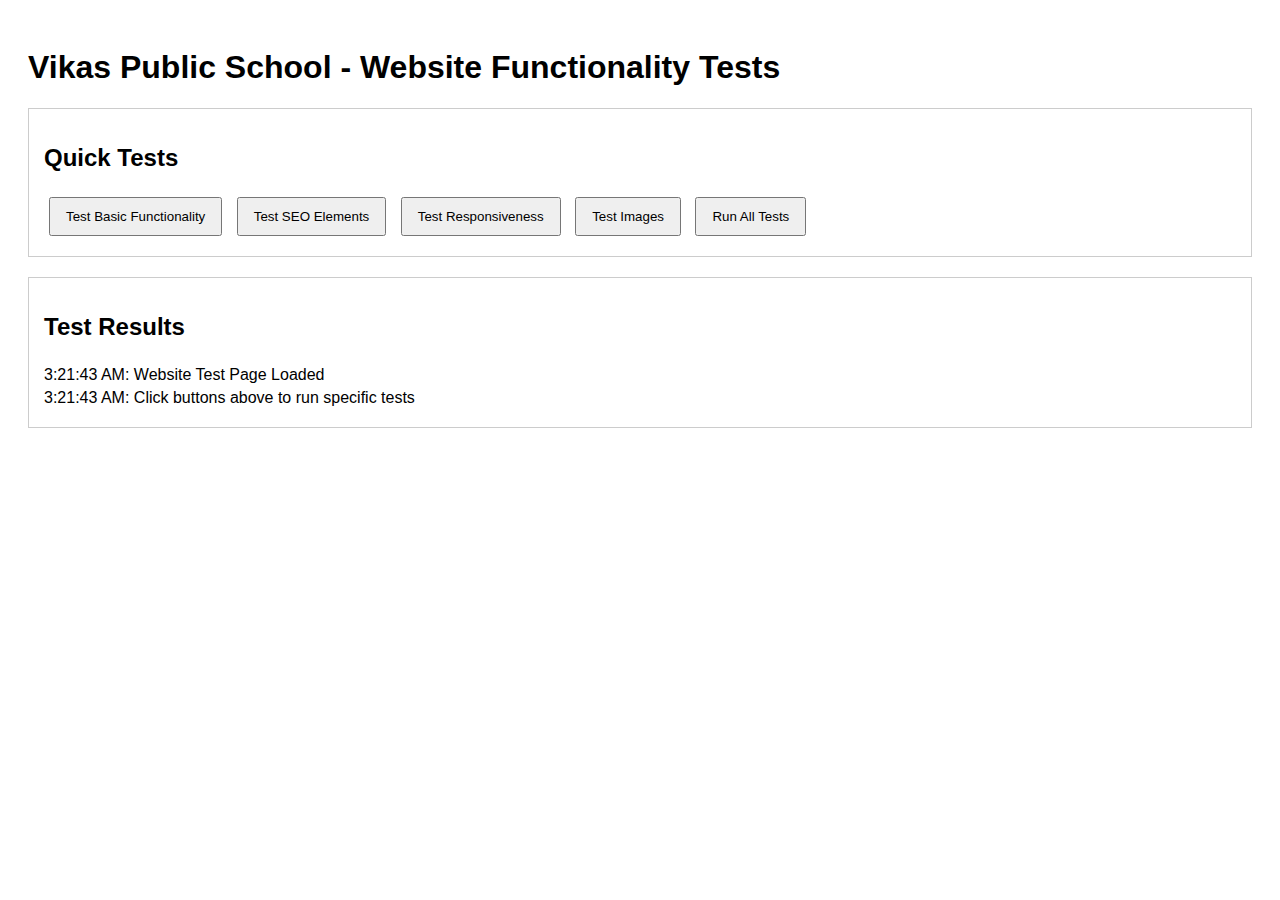
<file: test.html>
<!DOCTYPE html>
<html lang="en">
<head>
    <!-- Google tag (gtag.js) -->
    <script async src="https://www.googletagmanager.com/gtag/js?id=G-02JK84S8NH"></script>
    <script>
      window.dataLayer = window.dataLayer || [];
      function gtag(){dataLayer.push(arguments);}
      gtag('js', new Date());

      gtag('config', 'G-02JK84S8NH');
    </script>
    <meta charset="UTF-8">
    <meta name="viewport" content="width=device-width, initial-scale=1.0">
    <title>Website Functionality Test</title>
    <style>
        body { font-family: Arial, sans-serif; padding: 20px; }
        .test-section { margin: 20px 0; padding: 15px; border: 1px solid #ccc; }
        .pass { color: green; font-weight: bold; }
        .fail { color: red; font-weight: bold; }
        .warning { color: orange; font-weight: bold; }
        .test-result { margin: 5px 0; }
        button { margin: 5px; padding: 10px 15px; }
        #test-results { max-height: 400px; overflow-y: auto; }
    </style>
</head>
<body>
    <h1>Vikas Public School - Website Functionality Tests</h1>
    
    <div class="test-section">
        <h2>Quick Tests</h2>
        <button onclick="testBasicFunctionality()">Test Basic Functionality</button>
        <button onclick="testSEOElements()">Test SEO Elements</button>
        <button onclick="testResponsiveness()">Test Responsiveness</button>
        <button onclick="testImages()">Test Images</button>
        <button onclick="runAllTests()">Run All Tests</button>
    </div>
    
    <div class="test-section">
        <h2>Test Results</h2>
        <div id="test-results"></div>
    </div>

    <script>
        function log(message, type = 'info') {
            const results = document.getElementById('test-results');
            const className = type === 'pass' ? 'pass' : type === 'fail' ? 'fail' : type === 'warning' ? 'warning' : '';
            results.innerHTML += `<div class="test-result ${className}">${new Date().toLocaleTimeString()}: ${message}</div>`;
            results.scrollTop = results.scrollHeight;
        }

        function testBasicFunctionality() {
            log('Testing Basic Functionality...', 'info');
            
            // Test if main website is accessible
            fetch('/')
                .then(response => {
                    if (response.ok) {
                        log('✅ Main website accessible', 'pass');
                        return response.text();
                    } else {
                        log(`❌ Main website not accessible (${response.status})`, 'fail');
                    }
                })
                .then(html => {
                    if (html) {
                        // Test for key elements
                        if (html.includes('Vikas Public School')) {
                            log('✅ School name found', 'pass');
                        } else {
                            log('❌ School name not found', 'fail');
                        }
                        
                        if (html.includes('nav') && html.includes('header')) {
                            log('✅ Navigation structure present', 'pass');
                        } else {
                            log('❌ Navigation structure missing', 'fail');
                        }
                        
                        if (html.includes('main.js') && html.includes('style.css')) {
                            log('✅ External files referenced', 'pass');
                        } else {
                            log('❌ External files not properly referenced', 'fail');
                        }
                    }
                })
                .catch(error => {
                    log(`❌ Error testing basic functionality: ${error.message}`, 'fail');
                });
        }

        function testSEOElements() {
            log('Testing SEO Elements...', 'info');
            
            fetch('/')
                .then(response => response.text())
                .then(html => {
                    const parser = new DOMParser();
                    const doc = parser.parseFromString(html, 'text/html');
                    
                    // Test meta tags
                    const title = doc.querySelector('title');
                    if (title && title.textContent.includes('Vikas Public School')) {
                        log('✅ Title tag present and contains school name', 'pass');
                    } else {
                        log('❌ Title tag missing or incomplete', 'fail');
                    }
                    
                    const description = doc.querySelector('meta[name="description"]');
                    if (description && description.content.length > 50) {
                        log('✅ Meta description present and adequate length', 'pass');
                    } else {
                        log('❌ Meta description missing or too short', 'fail');
                    }
                    
                    const ogTitle = doc.querySelector('meta[property="og:title"]');
                    if (ogTitle) {
                        log('✅ Open Graph title present', 'pass');
                    } else {
                        log('❌ Open Graph title missing', 'fail');
                    }
                    
                    const structuredData = doc.querySelector('script[type="application/ld+json"]');
                    if (structuredData) {
                        try {
                            JSON.parse(structuredData.textContent);
                            log('✅ Valid JSON-LD structured data found', 'pass');
                        } catch (e) {
                            log('❌ Invalid JSON-LD structured data', 'fail');
                        }
                    } else {
                        log('❌ No structured data found', 'fail');
                    }
                    
                    const canonical = doc.querySelector('link[rel="canonical"]');
                    if (canonical) {
                        log('✅ Canonical URL present', 'pass');
                    } else {
                        log('❌ Canonical URL missing', 'fail');
                    }
                })
                .catch(error => {
                    log(`❌ Error testing SEO elements: ${error.message}`, 'fail');
                });
            
            // Test robots.txt
            fetch('/robots.txt')
                .then(response => {
                    if (response.ok) {
                        log('✅ robots.txt accessible', 'pass');
                        return response.text();
                    } else {
                        log('❌ robots.txt not accessible', 'fail');
                    }
                })
                .then(text => {
                    if (text && text.includes('Sitemap:')) {
                        log('✅ robots.txt contains sitemap reference', 'pass');
                    } else {
                        log('⚠️ robots.txt missing sitemap reference', 'warning');
                    }
                })
                .catch(error => {
                    log(`❌ Error testing robots.txt: ${error.message}`, 'fail');
                });
            
            // Test sitemap.xml
            fetch('/sitemap.xml')
                .then(response => {
                    if (response.ok) {
                        log('✅ sitemap.xml accessible', 'pass');
                        return response.text();
                    } else {
                        log('❌ sitemap.xml not accessible', 'fail');
                    }
                })
                .then(text => {
                    if (text && text.includes('<urlset')) {
                        log('✅ sitemap.xml has valid XML structure', 'pass');
                    } else {
                        log('❌ sitemap.xml invalid structure', 'fail');
                    }
                })
                .catch(error => {
                    log(`❌ Error testing sitemap.xml: ${error.message}`, 'fail');
                });
        }

        function testResponsiveness() {
            log('Testing Responsiveness...', 'info');
            
            // Test CSS file
            fetch('/css/style.css')
                .then(response => {
                    if (response.ok) {
                        log('✅ CSS file accessible', 'pass');
                        return response.text();
                    } else {
                        log('❌ CSS file not accessible', 'fail');
                    }
                })
                .then(css => {
                    if (css) {
                        if (css.includes('@media')) {
                            log('✅ Media queries found in CSS', 'pass');
                        } else {
                            log('⚠️ No media queries found - may not be responsive', 'warning');
                        }
                        
                        if (css.includes('flex') || css.includes('grid')) {
                            log('✅ Modern layout methods (flexbox/grid) detected', 'pass');
                        } else {
                            log('⚠️ Modern layout methods not detected', 'warning');
                        }
                    }
                })
                .catch(error => {
                    log(`❌ Error testing CSS: ${error.message}`, 'fail');
                });
        }

        function testImages() {
            log('Testing Images...', 'info');
            
            const imagesToTest = [
                '/assets/logo.png',
                '/assets/school.jpg',
                '/assets/faculty1.jpg',
                '/assets/gallery7.jpg'
            ];
            
            imagesToTest.forEach(imagePath => {
                fetch(imagePath)
                    .then(response => {
                        if (response.ok) {
                            log(`✅ Image accessible: ${imagePath}`, 'pass');
                        } else {
                            log(`❌ Image not accessible: ${imagePath}`, 'fail');
                        }
                    })
                    .catch(error => {
                        log(`❌ Error testing image ${imagePath}: ${error.message}`, 'fail');
                    });
            });
        }

        function runAllTests() {
            log('=== Starting Comprehensive Test Suite ===', 'info');
            document.getElementById('test-results').innerHTML = '';
            
            setTimeout(() => testBasicFunctionality(), 100);
            setTimeout(() => testSEOElements(), 500);
            setTimeout(() => testResponsiveness(), 1000);
            setTimeout(() => testImages(), 1500);
            setTimeout(() => {
                log('=== Test Suite Complete ===', 'info');
                log('Check results above. Green = Pass, Red = Fail, Orange = Warning', 'info');
            }, 3000);
        }

        // Test manifest.json
        function testPWA() {
            log('Testing PWA Features...', 'info');
            
            fetch('/manifest.json')
                .then(response => {
                    if (response.ok) {
                        log('✅ manifest.json accessible', 'pass');
                        return response.json();
                    } else {
                        log('❌ manifest.json not accessible', 'fail');
                    }
                })
                .then(manifest => {
                    if (manifest) {
                        if (manifest.name && manifest.short_name) {
                            log('✅ Manifest has required name fields', 'pass');
                        } else {
                            log('❌ Manifest missing required name fields', 'fail');
                        }
                        
                        if (manifest.icons && manifest.icons.length > 0) {
                            log('✅ Manifest has icons defined', 'pass');
                        } else {
                            log('❌ Manifest missing icons', 'fail');
                        }
                    }
                })
                .catch(error => {
                    log(`❌ Error testing manifest.json: ${error.message}`, 'fail');
                });
        }

        // Auto-run basic test on load
        window.addEventListener('load', () => {
            log('Website Test Page Loaded', 'info');
            log('Click buttons above to run specific tests', 'info');
        });
    </script>
</body>
</html>
</file>
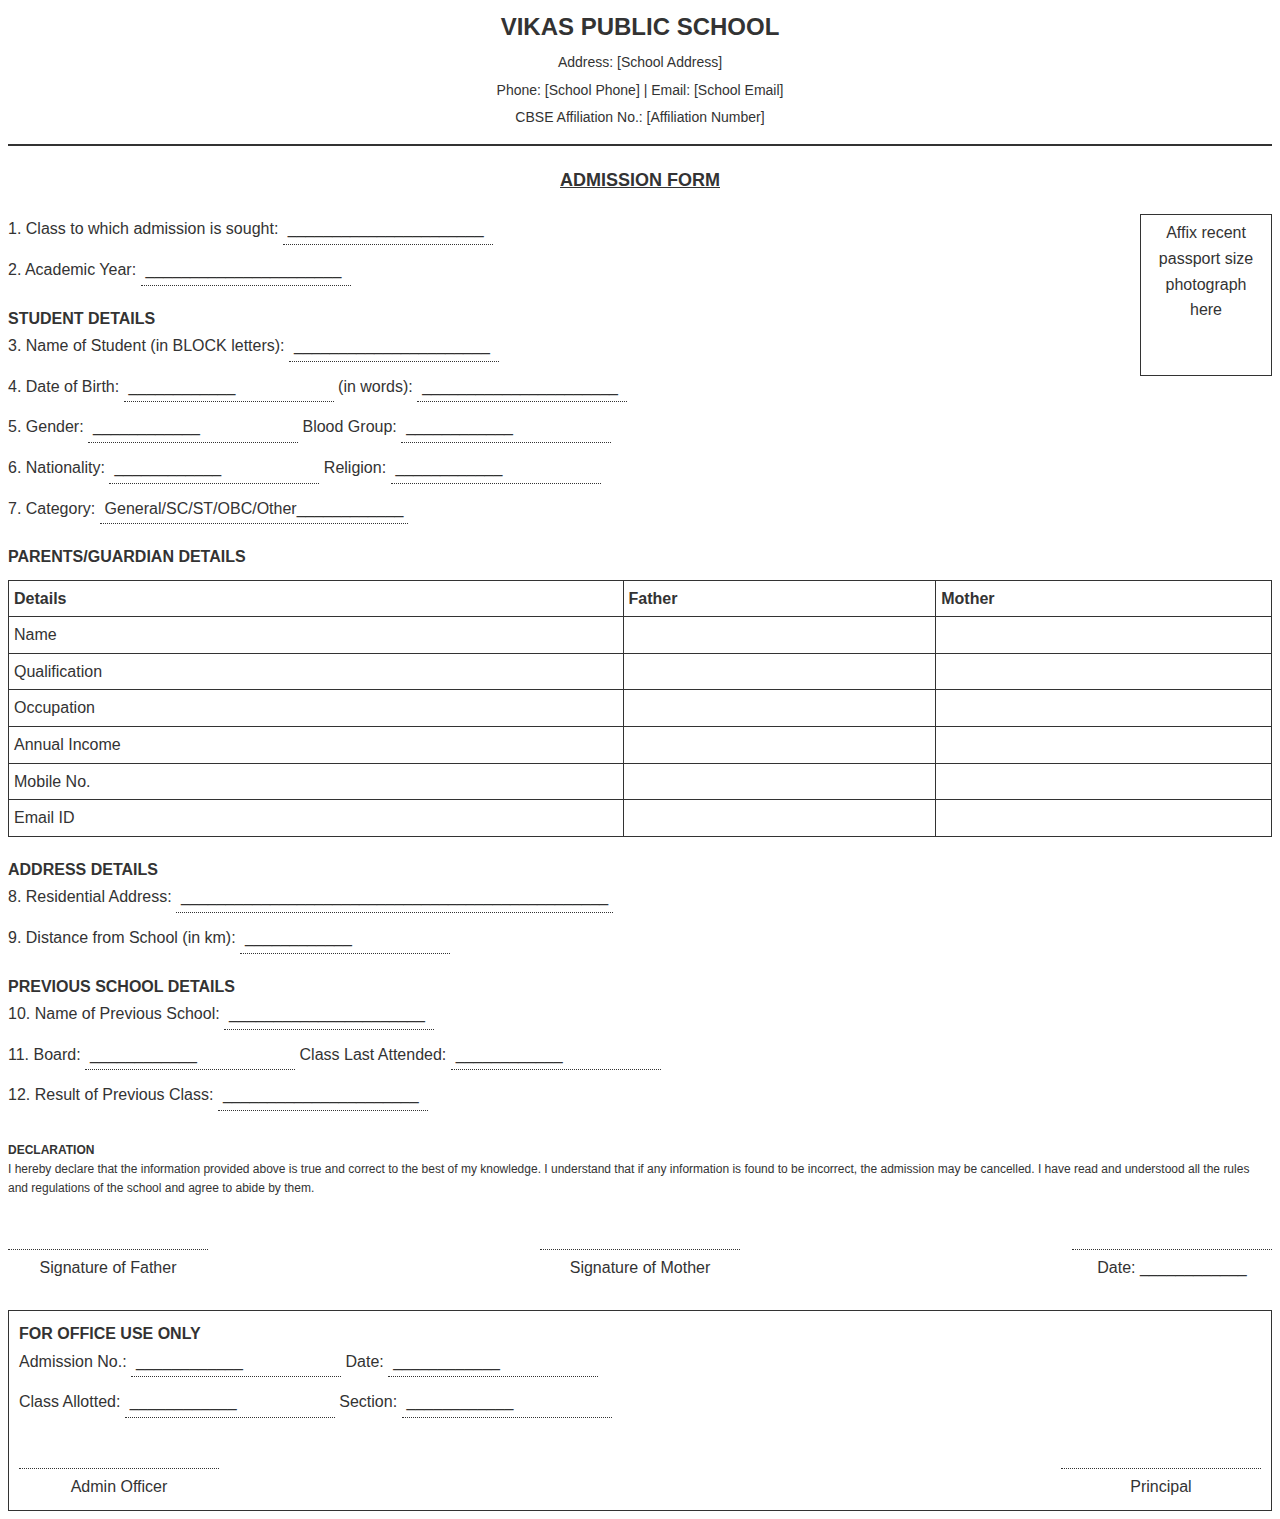
<file: assets/admission-form.html>
<!DOCTYPE html>
<html lang="en">
<head>
    <meta charset="UTF-8">
    <title>Vikas Public School - Admission Form</title>
    <style>
        @page {
            size: A4;
            margin: 2cm;
        }
        body {
            font-family: Arial, sans-serif;
            line-height: 1.6;
            color: #333;
        }
        .header {
            text-align: center;
            margin-bottom: 20px;
            border-bottom: 2px solid #333;
            padding-bottom: 10px;
        }
        .school-name {
            font-size: 24px;
            font-weight: bold;
            margin-bottom: 5px;
        }
        .school-address {
            font-size: 14px;
            margin-bottom: 5px;
        }
        .form-title {
            font-size: 18px;
            font-weight: bold;
            text-align: center;
            margin: 20px 0;
            text-decoration: underline;
        }
        .photo-box {
            border: 1px solid #333;
            width: 120px;
            height: 150px;
            float: right;
            margin-left: 20px;
            text-align: center;
            padding: 5px;
        }
        .form-section {
            margin-bottom: 20px;
        }
        .form-row {
            margin-bottom: 10px;
        }
        .form-field {
            border-bottom: 1px dotted #333;
            padding: 2px 5px;
            min-width: 200px;
            display: inline-block;
        }
        .declaration {
            margin: 30px 0;
            font-size: 12px;
        }
        .signature-section {
            margin-top: 50px;
            display: flex;
            justify-content: space-between;
        }
        .signature-box {
            border-top: 1px dotted #333;
            width: 200px;
            text-align: center;
            padding-top: 5px;
        }
        .office-use {
            margin-top: 30px;
            border: 1px solid #333;
            padding: 10px;
        }
        table {
            width: 100%;
            border-collapse: collapse;
            margin: 10px 0;
        }
        th, td {
            border: 1px solid #333;
            padding: 5px;
            text-align: left;
        }
    </style>
</head>
<body>
    <div class="header">
        <div class="school-name">VIKAS PUBLIC SCHOOL</div>
        <div class="school-address">Address: [School Address]</div>
        <div class="school-address">Phone: [School Phone] | Email: [School Email]</div>
        <div class="school-address">CBSE Affiliation No.: [Affiliation Number]</div>
    </div>

    <div class="form-title">ADMISSION FORM</div>

    <div class="photo-box">
        Affix recent<br>
        passport size<br>
        photograph<br>
        here
    </div>

    <div class="form-section">
        <div class="form-row">
            1. Class to which admission is sought: <div class="form-field">______________________</div>
        </div>
        <div class="form-row">
            2. Academic Year: <div class="form-field">______________________</div>
        </div>
    </div>

    <div class="form-section">
        <strong>STUDENT DETAILS</strong>
        <div class="form-row">
            3. Name of Student (in BLOCK letters): <div class="form-field">______________________</div>
        </div>
        <div class="form-row">
            4. Date of Birth: <div class="form-field">____________</div> (in words): <div class="form-field">______________________</div>
        </div>
        <div class="form-row">
            5. Gender: <div class="form-field">____________</div> Blood Group: <div class="form-field">____________</div>
        </div>
        <div class="form-row">
            6. Nationality: <div class="form-field">____________</div> Religion: <div class="form-field">____________</div>
        </div>
        <div class="form-row">
            7. Category: <div class="form-field">General/SC/ST/OBC/Other____________</div>
        </div>
    </div>

    <div class="form-section">
        <strong>PARENTS/GUARDIAN DETAILS</strong>
        <table>
            <tr>
                <th>Details</th>
                <th>Father</th>
                <th>Mother</th>
            </tr>
            <tr>
                <td>Name</td>
                <td></td>
                <td></td>
            </tr>
            <tr>
                <td>Qualification</td>
                <td></td>
                <td></td>
            </tr>
            <tr>
                <td>Occupation</td>
                <td></td>
                <td></td>
            </tr>
            <tr>
                <td>Annual Income</td>
                <td></td>
                <td></td>
            </tr>
            <tr>
                <td>Mobile No.</td>
                <td></td>
                <td></td>
            </tr>
            <tr>
                <td>Email ID</td>
                <td></td>
                <td></td>
            </tr>
        </table>
    </div>

    <div class="form-section">
        <strong>ADDRESS DETAILS</strong>
        <div class="form-row">
            8. Residential Address: <div class="form-field">________________________________________________</div>
        </div>
        <div class="form-row">
            9. Distance from School (in km): <div class="form-field">____________</div>
        </div>
    </div>

    <div class="form-section">
        <strong>PREVIOUS SCHOOL DETAILS</strong>
        <div class="form-row">
            10. Name of Previous School: <div class="form-field">______________________</div>
        </div>
        <div class="form-row">
            11. Board: <div class="form-field">____________</div> Class Last Attended: <div class="form-field">____________</div>
        </div>
        <div class="form-row">
            12. Result of Previous Class: <div class="form-field">______________________</div>
        </div>
    </div>

    <div class="declaration">
        <strong>DECLARATION</strong><br>
        I hereby declare that the information provided above is true and correct to the best of my knowledge. I understand that if any information is found to be incorrect, the admission may be cancelled. I have read and understood all the rules and regulations of the school and agree to abide by them.
    </div>

    <div class="signature-section">
        <div class="signature-box">Signature of Father</div>
        <div class="signature-box">Signature of Mother</div>
        <div class="signature-box">Date: ____________</div>
    </div>

    <div class="office-use">
        <strong>FOR OFFICE USE ONLY</strong>
        <div class="form-row">
            Admission No.: <div class="form-field">____________</div>
            Date: <div class="form-field">____________</div>
        </div>
        <div class="form-row">
            Class Allotted: <div class="form-field">____________</div>
            Section: <div class="form-field">____________</div>
        </div>
        <div class="signature-section">
            <div class="signature-box">Admin Officer</div>
            <div class="signature-box">Principal</div>
        </div>
    </div>
</body>
</html>
</file>
